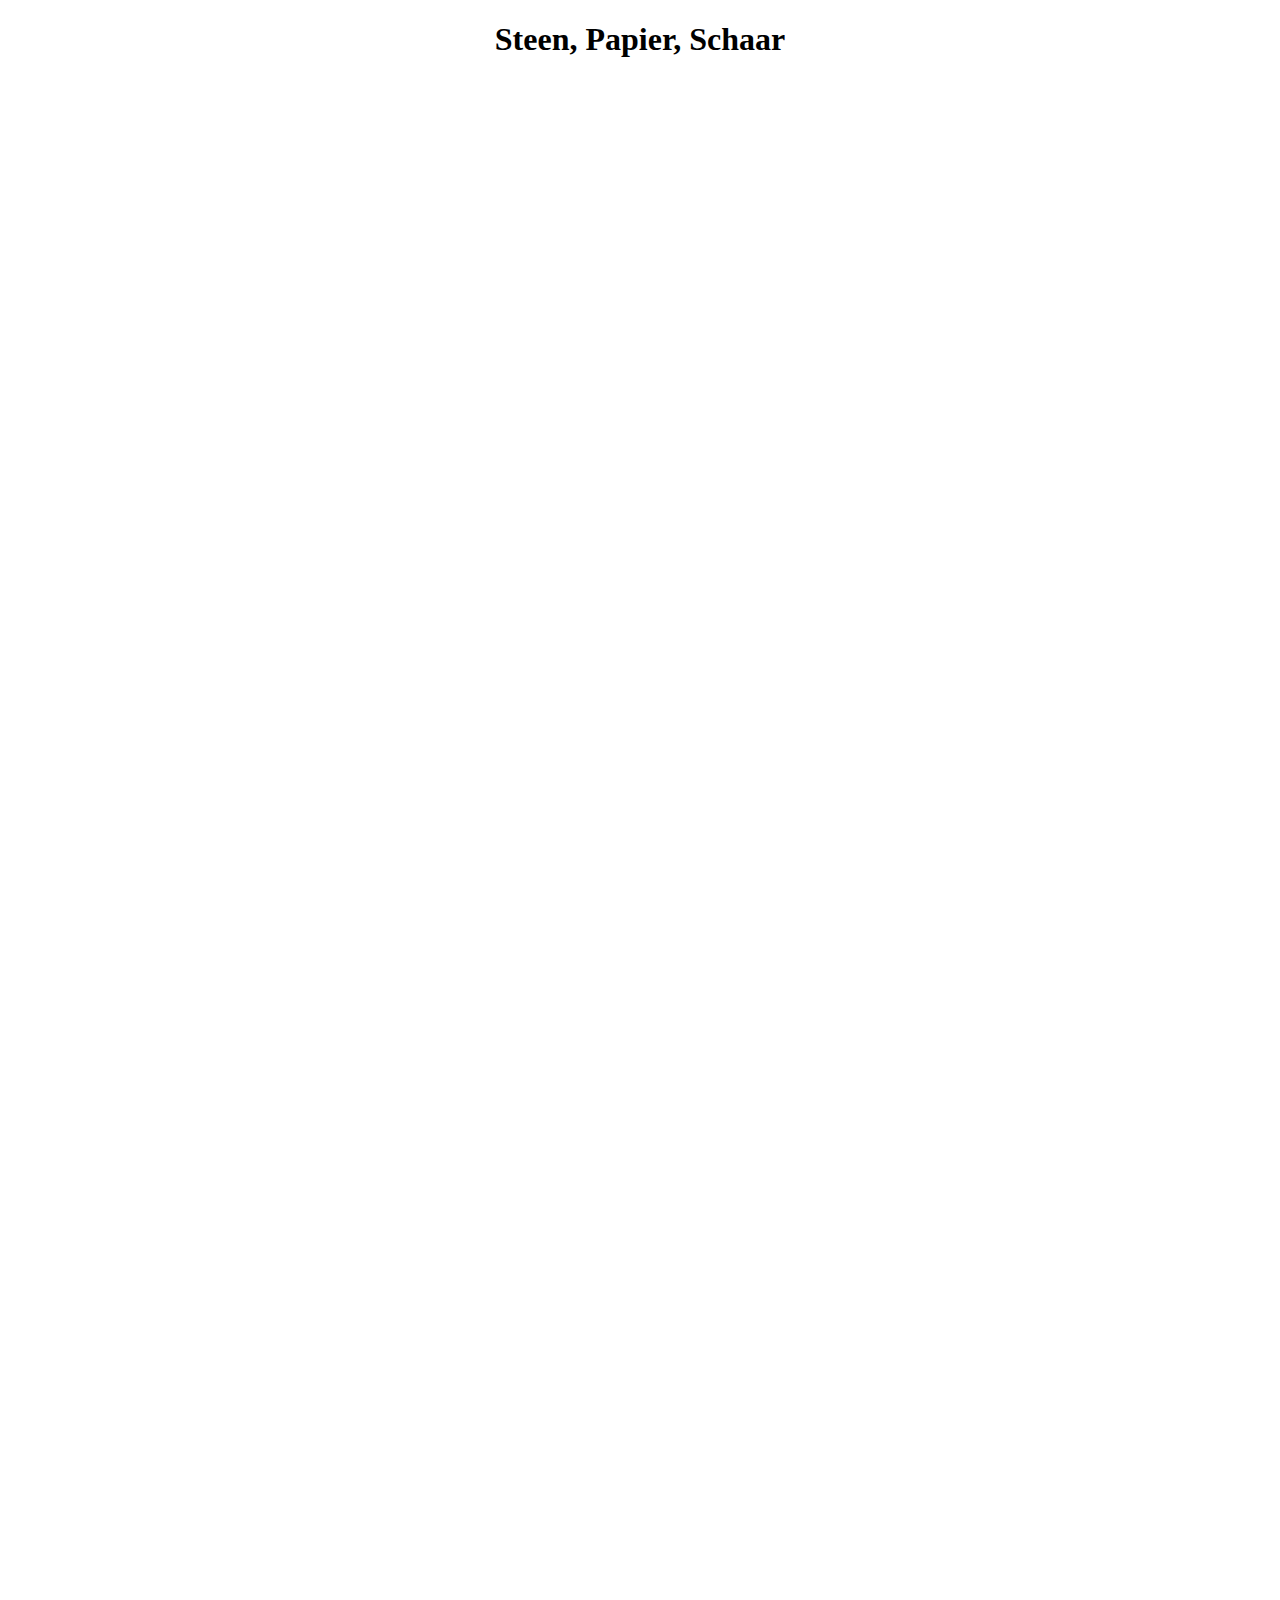
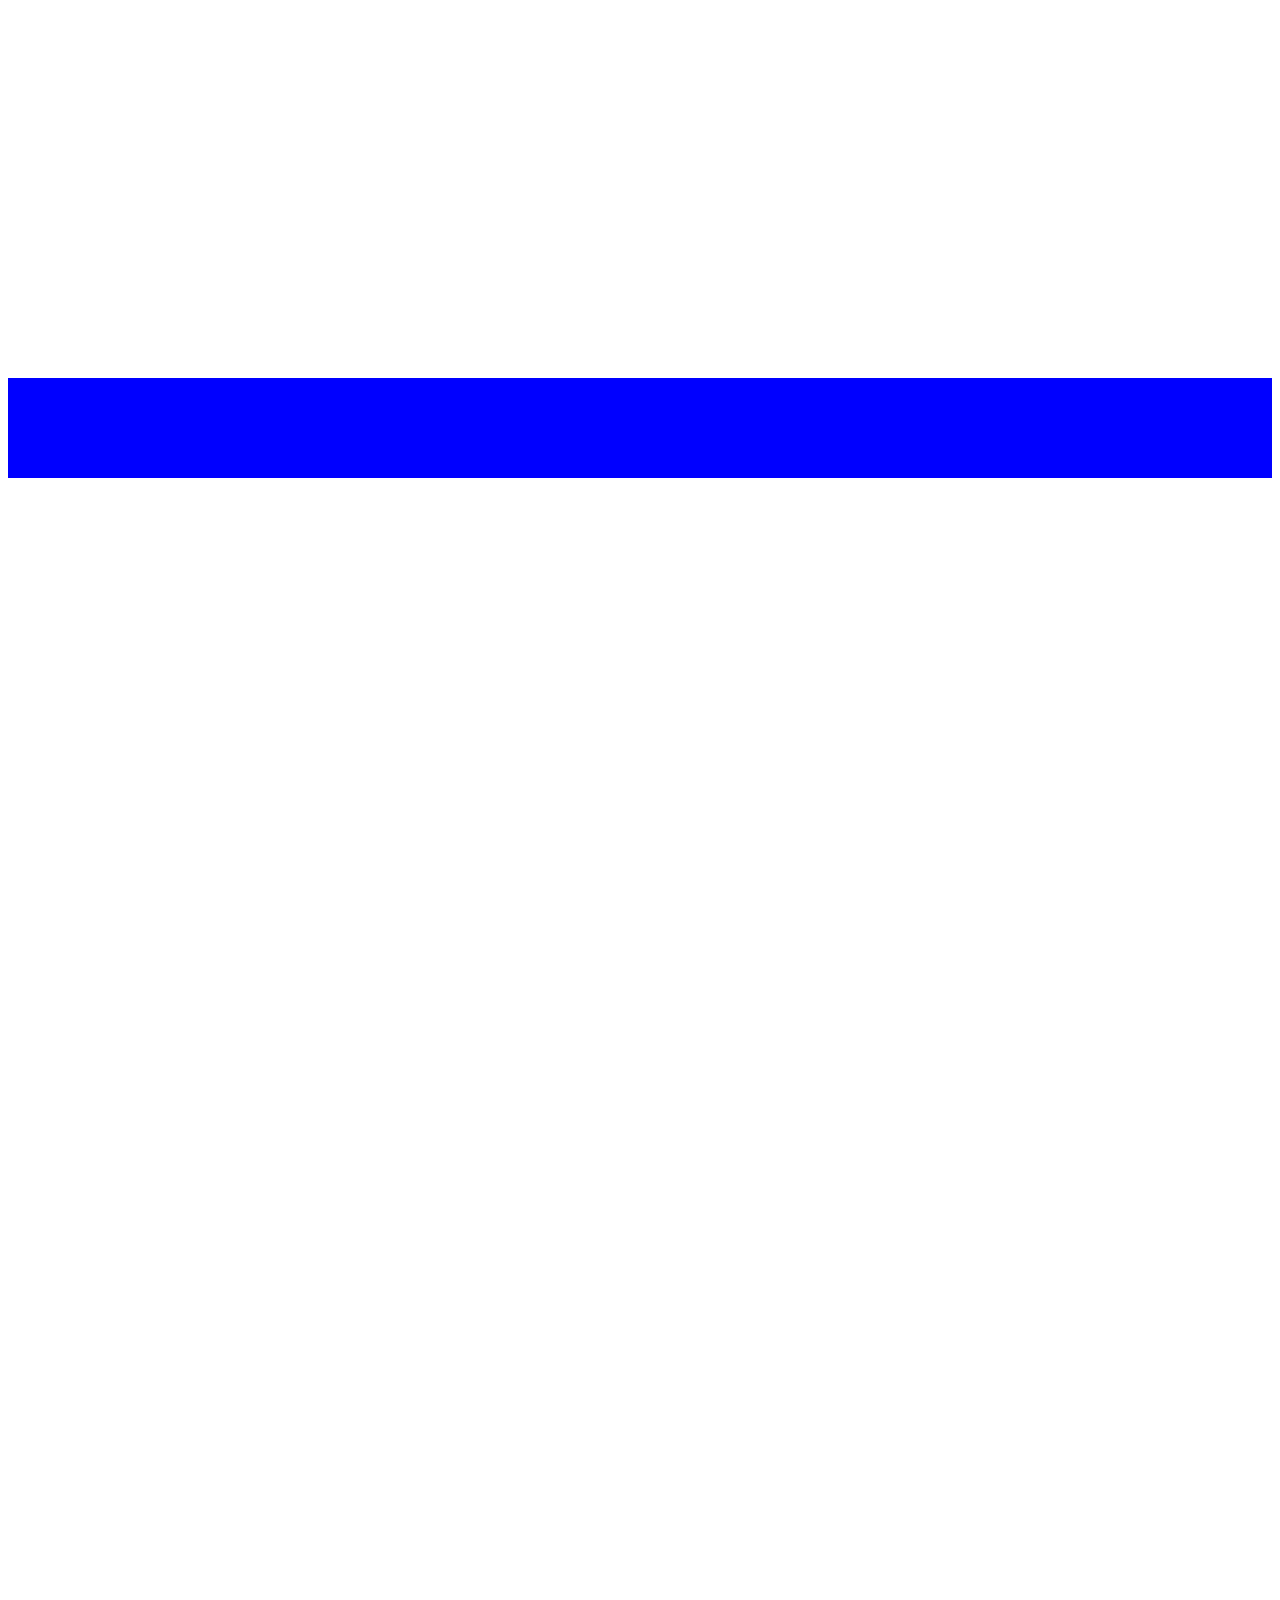
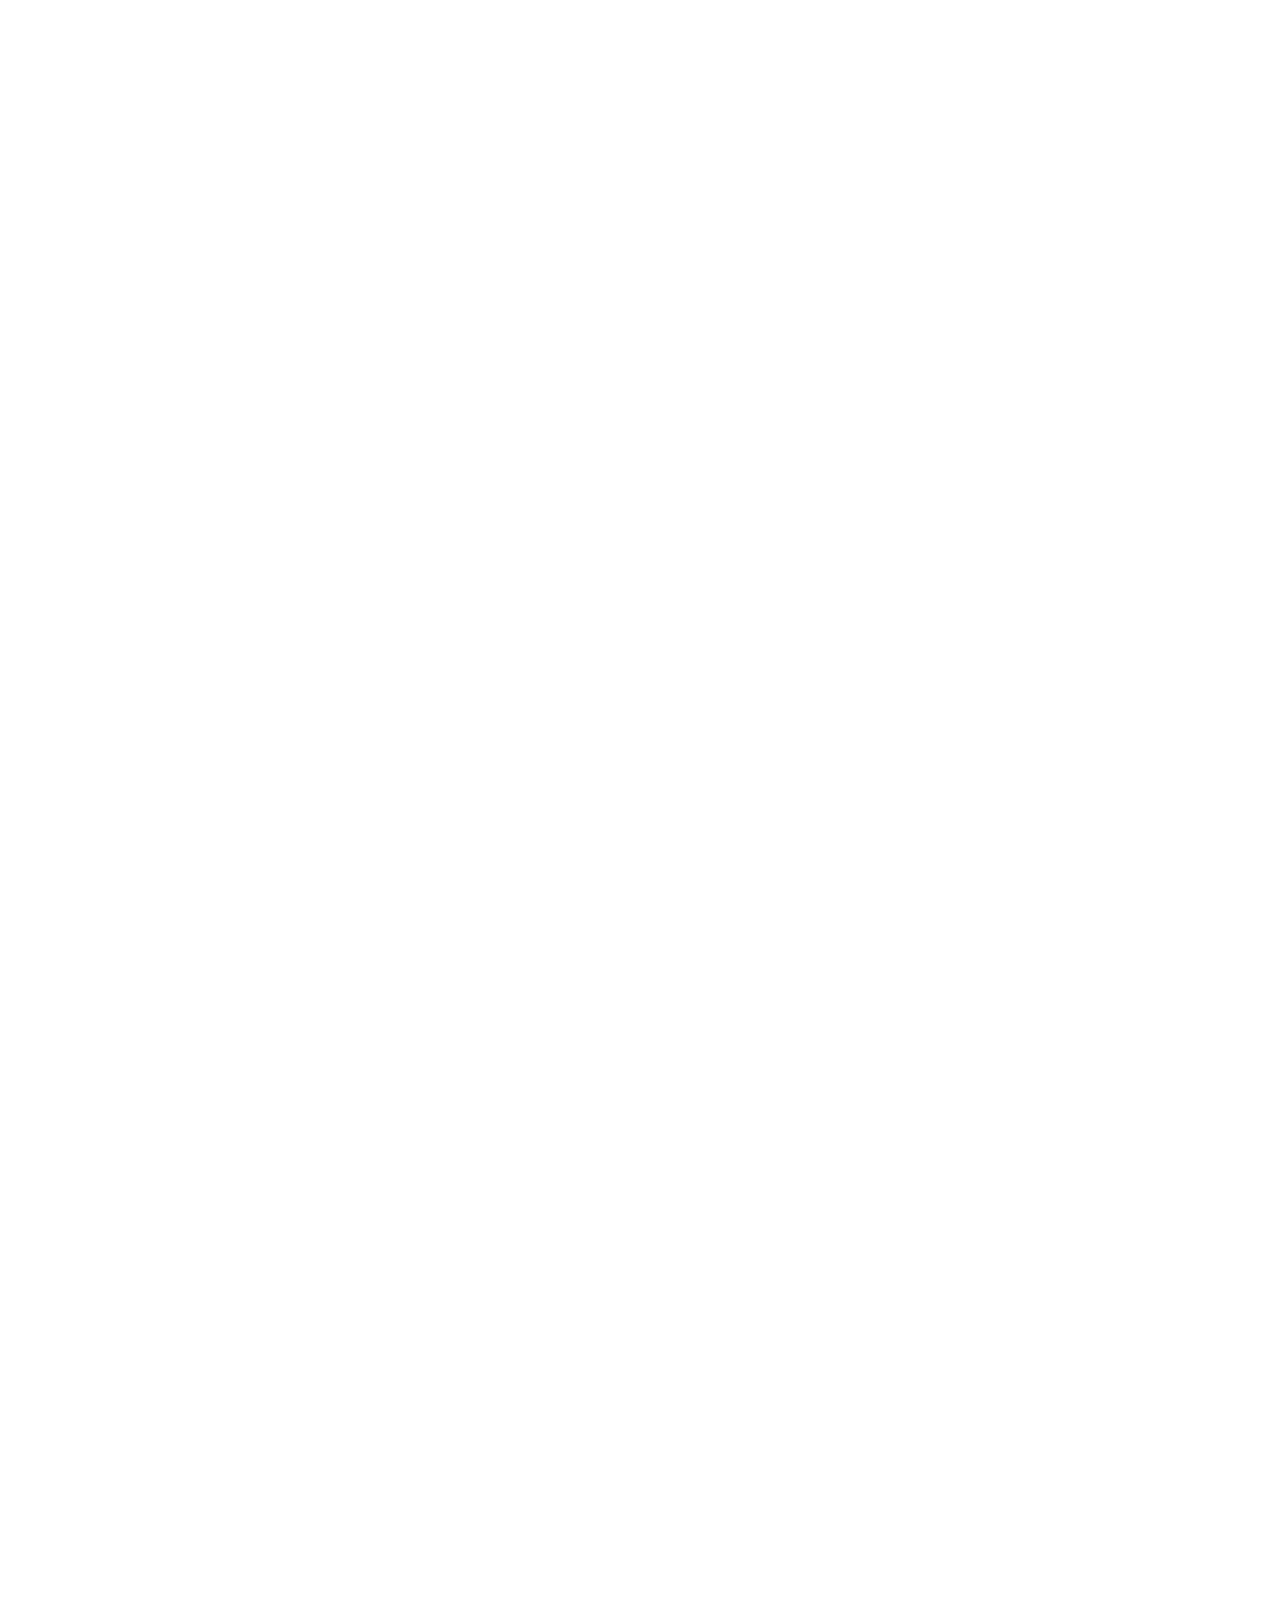
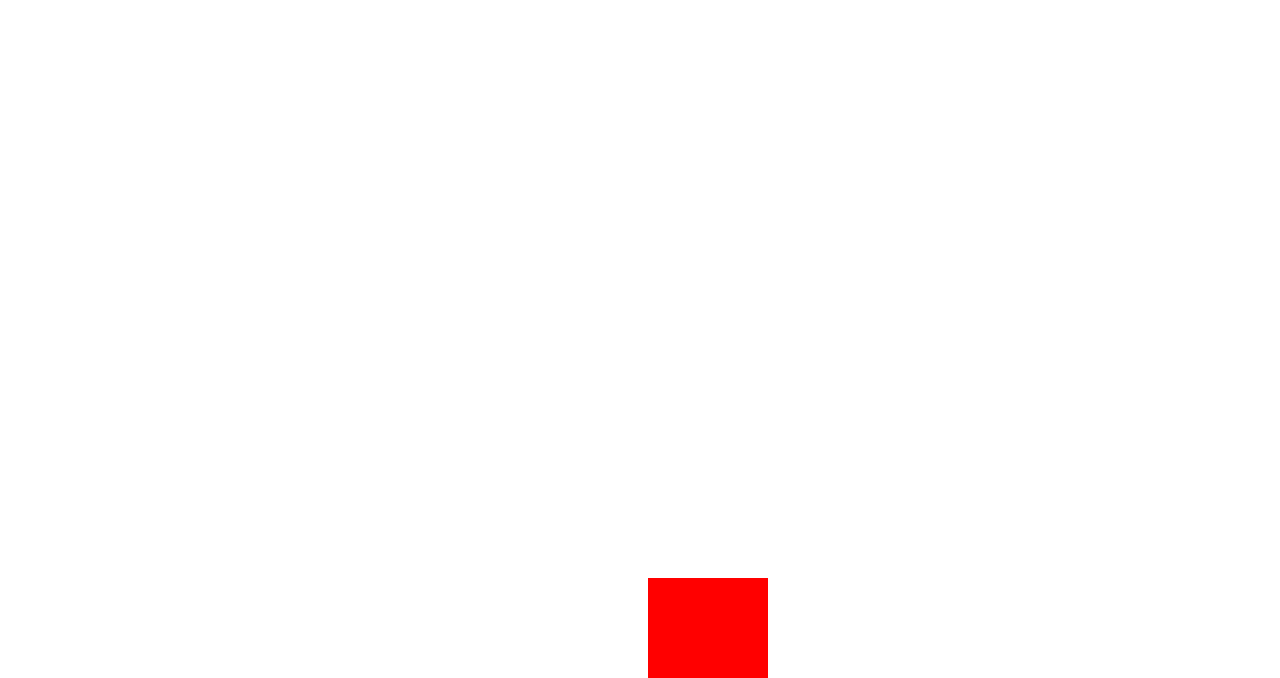
<file: projects/steenPapierSchaar/index.html>
<!DOCTYPE html>
<html lang="en">
<head>
    <meta charset="UTF-8">
    <meta http-equiv="X-UA-Compatible" content="IE=edge">
    <meta name="viewport" content="width=device-width, initial-scale=1.0">
    <link rel="stylesheet" href="./style.css">
    <title>Steen, Papier, Schaar</title>
</head>
<body>
    <header>
        <H1>Steen, Papier, Schaar</H1>
    </header>
    <main>
        <div class="screenPreview">
            <div class="steenDiv">
                
            </div>
            <div class="papierDiv">
                
            </div>
            <div class="schaarDiv">
                  
            </div>
        </div>
    </main>
</body>
</html>
</file>
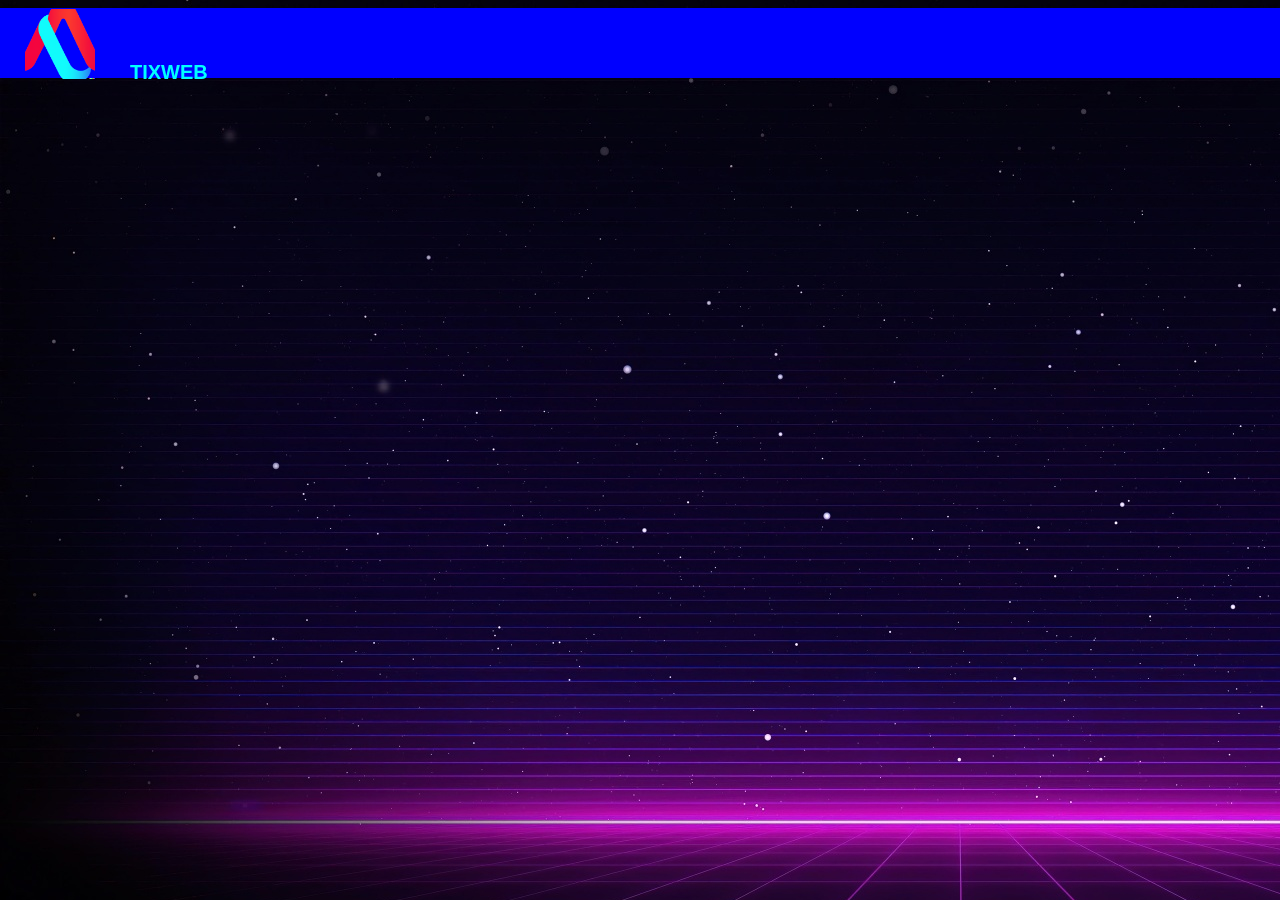
<file: projects/website1/index.html>
<!DOCTYPE html>
<html lang="en">
<head>
    <meta charset="UTF-8">
    <meta http-equiv="X-UA-Compatible" content="IE=edge">
    <meta name="viewport" content="width=device-width, initial-scale=1.0">
    <link rel="stylesheet" href="./style.css">
    <script src="script.js"></script>
    <title>TIXWEB</title>
</head>
<body>
    <header>
        <img src="./png/logo-main.png" alt="Logo of TIXWEB" class="mainLogoImg">
        <button onclick="openMainSite()" class="mainSite"><h2>TIXWEB</h2></button>
        <nav>
            <button class="navButton1"><h3>Home</h3></button>
        </nav>
    </header>
</body>
</html>
</file>
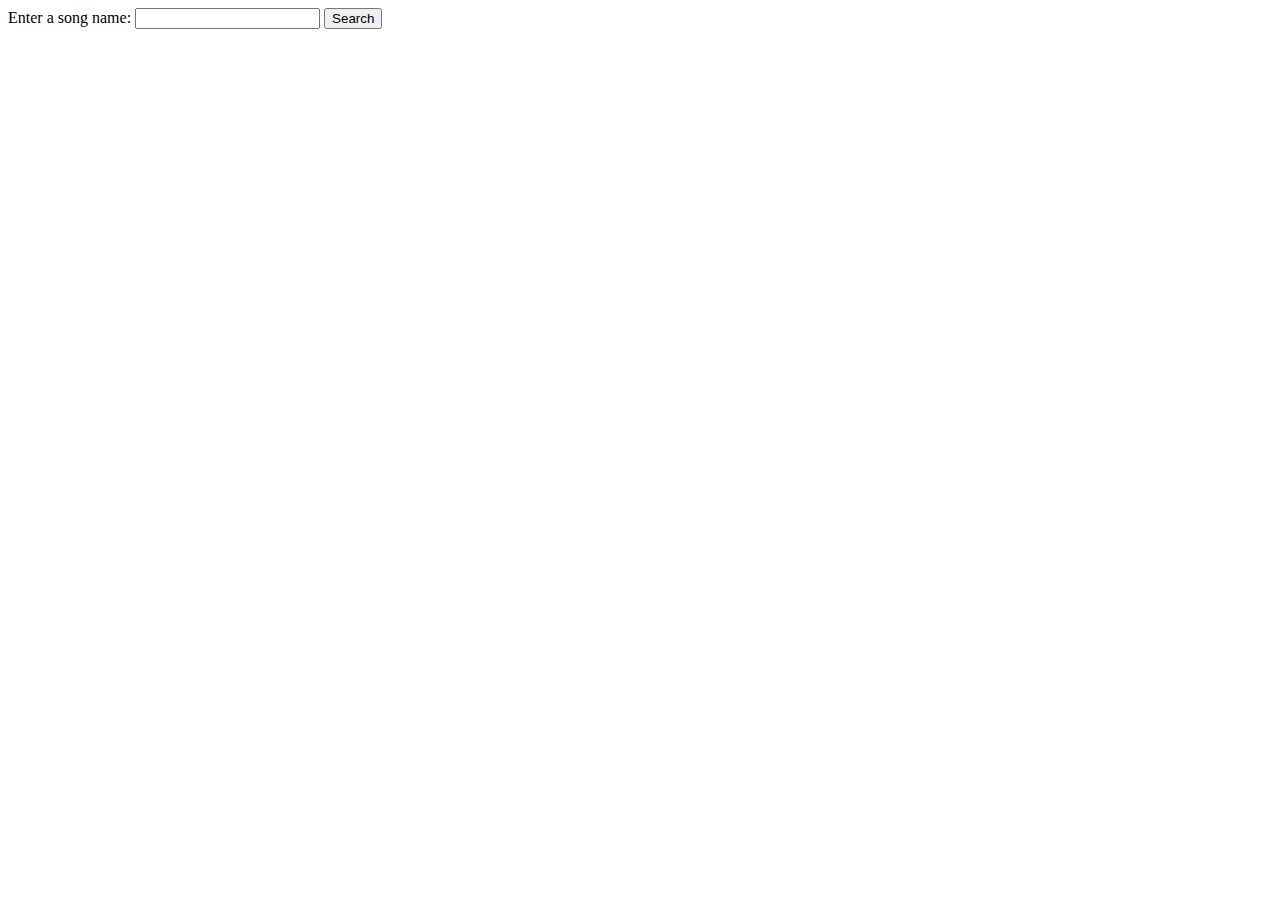
<file: projects/openai/web/index.html>
<!DOCTYPE html>
<html>
<head>
	<title>Spotify Song Downloader</title>
</head>
<body>
	<div>
		<label for="song-name">Enter a song name:</label>
		<input type="text" id="song-name">
		<button id="search-btn">Search</button>
	</div>
	<div id="download-link-container"></div>

	<script>
		const searchBtn = document.getElementById('search-btn');
		const songNameInput = document.getElementById('song-name');
		const downloadLinkContainer = document.getElementById('download-link-container');

		searchBtn.addEventListener('click', searchSong);

		function searchSong() {
			const songName = songNameInput.value;
			const options = {
				method: 'GET',
				headers: {
					'X-RapidAPI-Key': 'bd7537db29mshc28ea09170e58efp1afa22jsn8690e58746f2',
					'X-RapidAPI-Host': 'latest-spotify-downloader.p.rapidapi.com'
				}
			};

			fetch(`https://latest-spotify-downloader.p.rapidapi.com/search?q=${songName}&type=track`, options)
				.then(response => response.json())
				.then(response => {
					const track = response.tracks.items[0];
					if (!track) {
						downloadLinkContainer.innerHTML = '<p>No track found. Please try again.</p>';
						return;
					}
					const trackId = track.id;
					const downloadLink = `https://latest-spotify-downloader.p.rapidapi.com/track/${trackId}`;
					downloadLinkContainer.innerHTML = `<a href="${downloadLink}" download="${track.name}">${track.name}</a>`;
				})
				.catch(err => console.error(err));
		}
	</script>
</body>
</html>
</file>
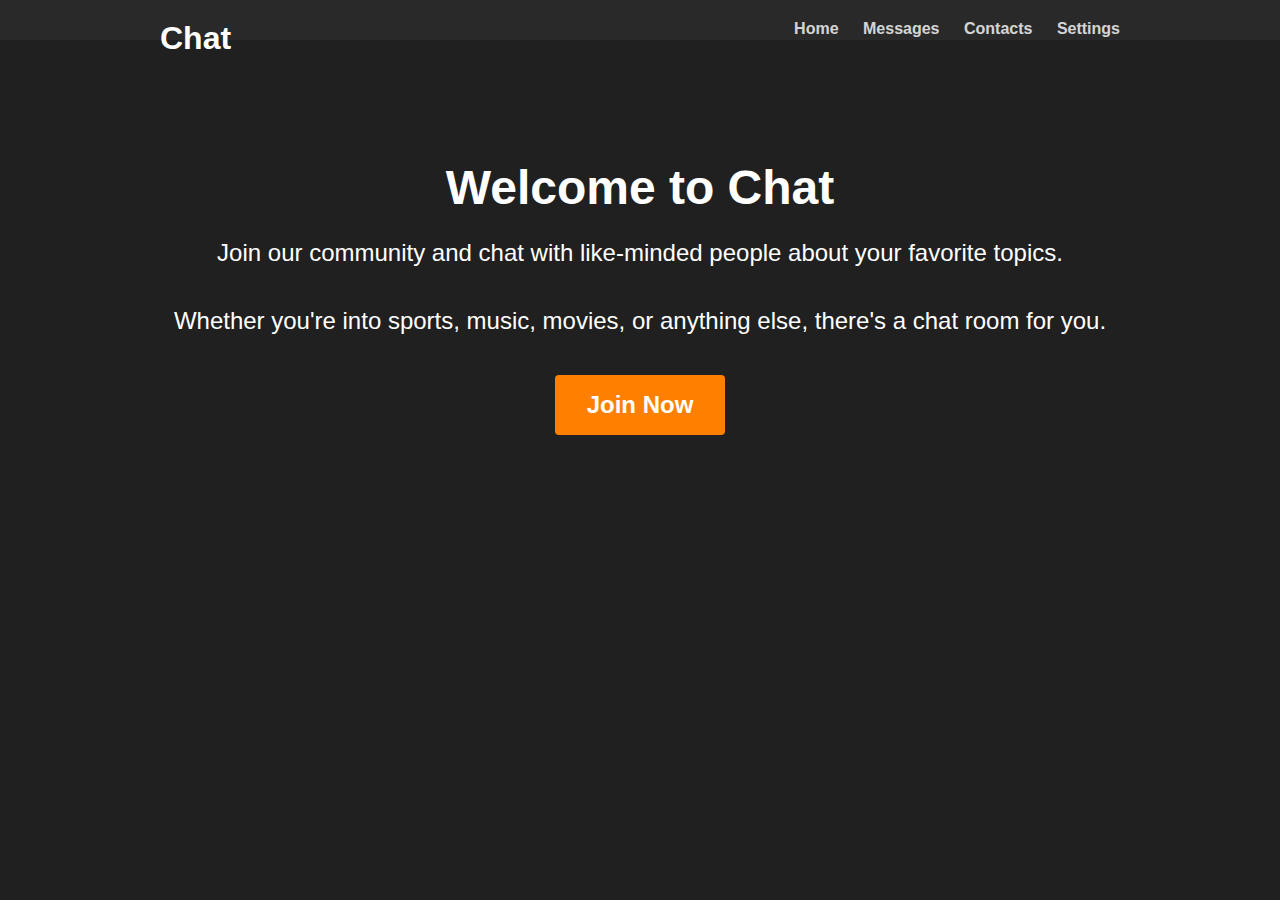
<file: projects/website2/homePage.html>
<!DOCTYPE html>
<html>
  <head>
    <title>Chat - Welcome</title>
    <link rel="stylesheet" type="text/css" href="styleMainPage.css">
  </head>
  <body>
    <header>
      <div class="container">
        <h1>Chat</h1>
        <nav>
          <ul>
            <li><a href="#">Home</a></li>
            <li><a href="#">Messages</a></li>
            <li><a href="#">Contacts</a></li>
            <li><a href="#">Settings</a></li>
          </ul>
        </nav>
      </div>
    </header>
    
    <main>
      <div class="container">
        <h2>Welcome to Chat</h2>
        <p>Join our community and chat with like-minded people about your favorite topics.</p>
        <p>Whether you're into sports, music, movies, or anything else, there's a chat room for you.</p>
        <a href="#" class="button">Join Now</a>
      </div>
    </main>
  </body>
</html>
</file>
<file: projects/steenPapierSchaar/style.css>
h1{
    text-align: center;
}
.screenPreview{
    height: 100px;
    background-color: blue;
    margin-top: 60px;
    text-align: center;
}
.steenDiv{
    height: 100px;
    width: 120px;
    background-color: red;
    margin: 1920px;   
}
.papierDiv{
    height: 100px;
    width: 120px;
    background-color: red;
    margin: 1280px;   
}
.schaarDiv{
    height: 100px;
    width: 120px;
    background-color: red;
    margin: 640px   
}
</file>
<file: projects/website1/style.css>
header{
    position: fixed;
    width: 100%;
    height: 70px;
    margin-top: 200;
    margin-left: -8px;
    background-color: blue;
}
.mainSite{
    margin-left: 25px;
    margin-top: 5px;
    height: 60px;
    background: none;
    border-style: solid;
    cursor: pointer;
    border-width: 0px;
    color: aqua;
}
.navButton1{
    margin-top: 0px;
    background: none;
    border-style: solid;
    border-width: 0px;
    cursor: pointer;
    height: 30px;
}
body{
    background-image: url(./png/background.png);
}
nav{
    height: 70px;
    background-color: red;
    width: 400px;
    margin-left: 1400px;
}
.mainLogoImg{
    height: 70px;
    margin-left: 25px;
    margin-top: 1px;
}
</file>
<file: projects/website2/styleMainPage.css>
/* Global styles */
body {
    font-family: Arial, sans-serif;
    background-color: #202020;
    color: #fff;
    margin: 0;
    padding: 0;
  }
  
  a {
    color: #fff;
    text-decoration: none;
  }
  
  .container {
    max-width: 960px;
    margin: 0 auto;
    padding: 0 20px;
  }
  
  /* Header styles */
  header {
    background-color: #292929;
    padding: 20px 0;
  }
  
  header h1 {
    margin: 0;
    float: left;
    color: #fff;
  }
  
  nav {
    float: right;
  }
  
  nav ul {
    margin: 0;
    padding: 0;
    list-style: none;
  }
  
  nav li {
    display: inline-block;
    margin-left: 20px;
  }
  
  nav a {
    font-size: 16px;
    font-weight: bold;
    color: #fff;
    opacity: 0.8;
  }
  
  nav a:hover {
    opacity: 1;
  }
  
  /* Main content styles */
  main {
    padding: 80px 0;
    text-align: center;
  }
  
  main h2 {
    font-size: 48px;
    margin-bottom: 20px;
  }
  
  main p {
    font-size: 24px;
    margin-bottom: 40px;
  }
  
  .button {
    display: inline-block;
    padding: 16px 32px;
    font-size: 24px;
    font-weight: bold;
    background-color: #ff8000;
    border-radius: 4px;
    transition: background-color 0.3s ease;
  }
  
  .button:hover {
    background-color: #ff9900;
  }
  
  @media (prefers-color-scheme: dark) {
    /* Global styles for dark mode */
    body {
      background-color: #292929;
      color: #fff;
    }
    
    /* Header styles for dark mode */
    header {
      background-color: #202020;
    }
    
    header h1 {
      color: #fff;
    }
    
    nav a {
      color: #fff;
      opacity: 0.8;
    }
    
    nav a:hover {
      opacity: 1;
    }
    
    /* Main content styles for dark mode */
    main {
      background-color: #292929;
    }
</file>
